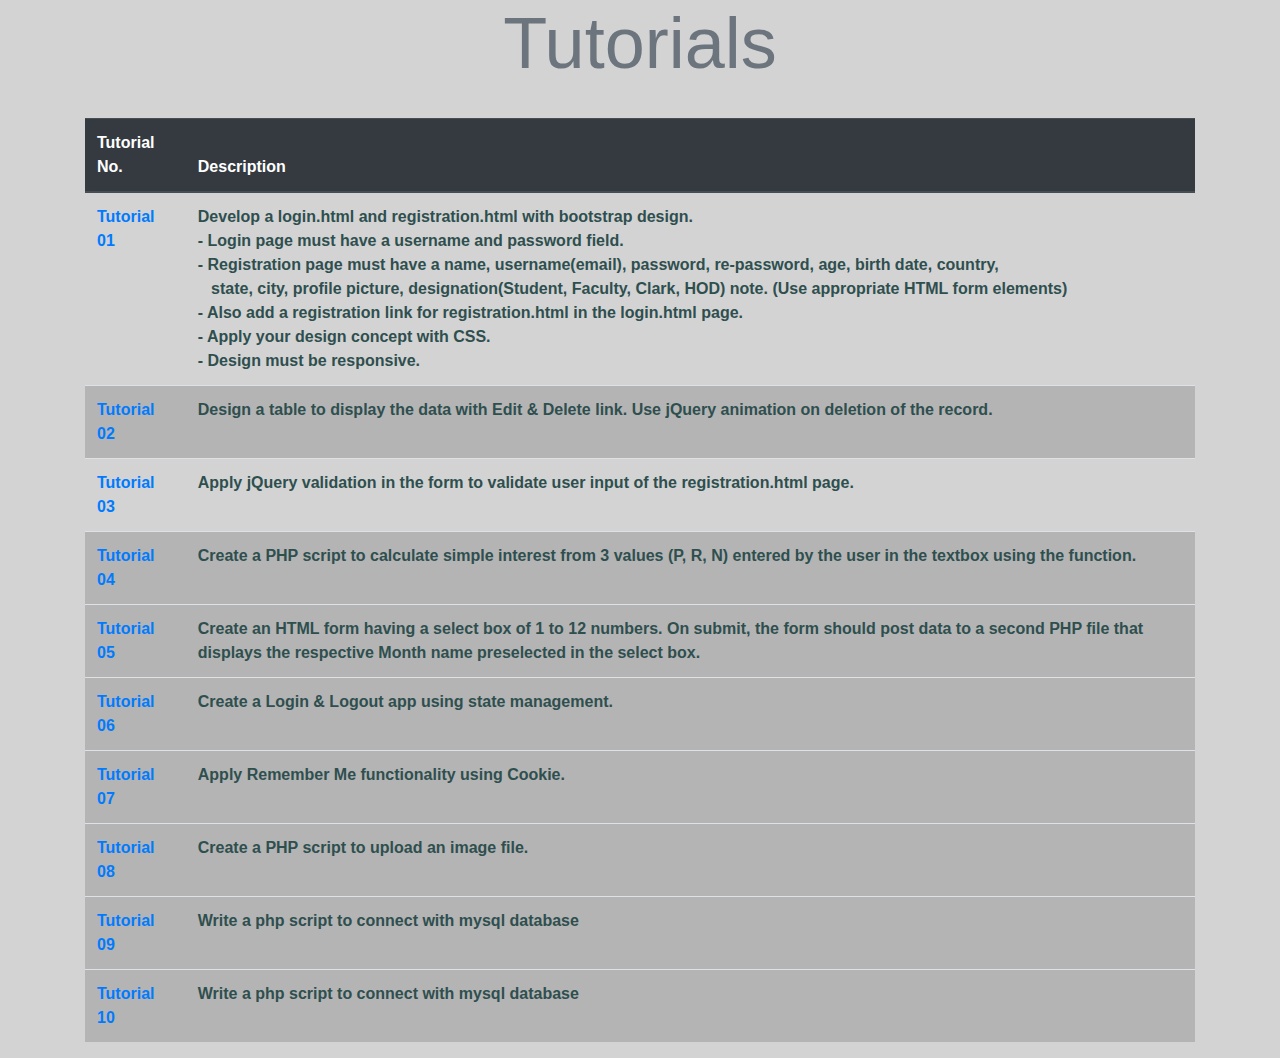
<file: hnagar450/tutorials/index.html>
<!DOCTYPE html>
<head>
	<title>Tutorial List</title>
	<link rel="stylesheet" href="https://maxcdn.bootstrapcdn.com/bootstrap/4.5.2/css/bootstrap.min.css">
	<script src="https://ajax.googleapis.com/ajax/libs/jquery/3.5.1/jquery.min.js"></script>
	<script src="https://cdnjs.cloudflare.com/ajax/libs/popper.js/1.16.0/umd/popper.min.js"></script>
	<script src="https://maxcdn.bootstrapcdn.com/bootstrap/4.5.2/js/bootstrap.min.js"></script>

	<style>
		body
		{
			background-color: lightgray;
		}
		th
		{
			color: darkslategrey;
		}
	</style>

</head>
<body>
	<div class="container">
		<h1 class="text-center text-secondary display-3">Tutorials</h1>
		<br>
		<table class="table">
			<thead class="thead-dark">
				<tr>
					<th>Tutorial No.</th>
					<th>Description</th>
				</tr>
			</thead>
			<tbody>
				<tr>
					<th><a href="tutorial01/">Tutorial 01</a></th>
					<th>Develop a login.html and registration.html with bootstrap design.<br>
						- Login page must have a username and password field.<br>
						- Registration page must have a name, username(email), password, re-password, age, birth date, country,<br>
						&nbsp;&nbsp;&nbsp;state, city, profile picture, designation(Student, Faculty, Clark, HOD) note. (Use appropriate HTML form elements)<br>
						- Also add a registration link for registration.html in the login.html page.<br>
						- Apply your design concept with CSS.<br>
						- Design must be responsive.</th>
				</tr>
				<tr class="table-active">
					<th><a href="tutorial02/">Tutorial 02</a></th>
					<th>Design a table to display the data with Edit & Delete link. Use jQuery animation on deletion of the record.</th>
				</tr>
				<tr>
					<th><a href="tutorial03/">Tutorial 03</a></th>
					<th>Apply jQuery validation in the form to validate user input of the registration.html page.</th>
				</tr>
				<tr class="table-active">
					<th><a href="tutorial04/">Tutorial 04</a></th>
					<th>Create a PHP script to calculate simple interest from 3 values (P, R, N) entered by the user in the textbox using the function.</th>
				</tr>
				<tr class="table-active">
					<th><a href="tutorial05/">Tutorial 05</a></th>
					<th>Create an HTML form having a select box of 1 to 12 numbers. On submit, the form should post data to a second PHP file that displays the respective Month name preselected in the select box.</th>
				</tr>
				<tr class="table-active">
					<th><a href="tutorial06/">Tutorial 06</a></th>
					<th>Create a Login & Logout app using state management.</th>
				</tr>
				<tr class="table-active">
					<th><a href="tutorial07/">Tutorial 07</a></th>
					<th>Apply Remember Me functionality using Cookie.</th>
				</tr>
				<tr class="table-active">
					<th><a href="tutorial08/">Tutorial 08</a></th>
					<th>Create a PHP script to upload an image file.</th>
				</tr>
                <tr class="table-active">
					<th><a href="tutorial09/">Tutorial 09</a></th>
					<th>Write a php script to connect with mysql database</th>
				</tr>
				<tr class="table-active">
					<th><a href="tutorial10/">Tutorial 10</a></th>
					<th>Write a php script to connect with mysql database</th>
				</tr>
			</tbody>
		</table>
	</div>
</body>
</html>
</file>
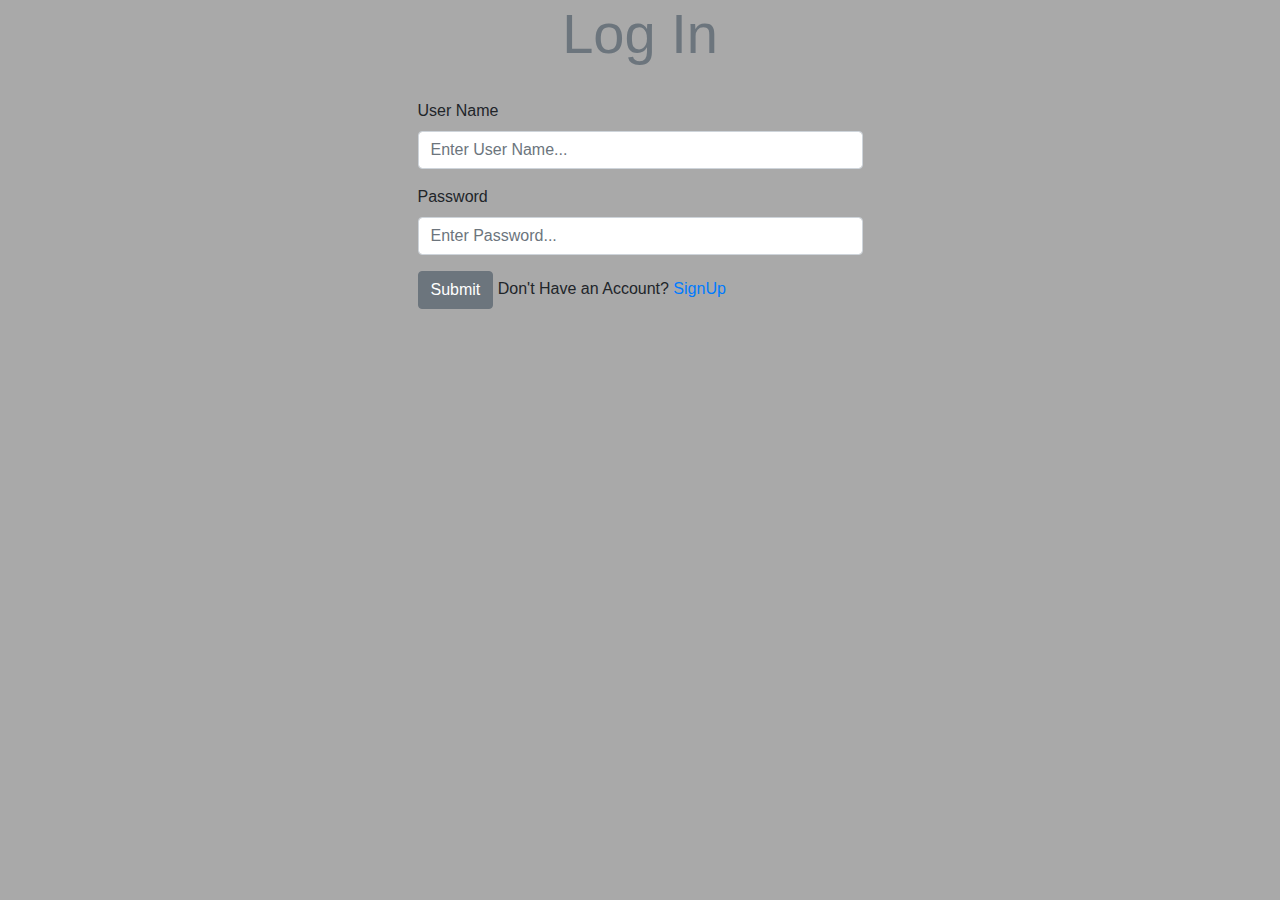
<file: hnagar450/tutorials/tutorial01/index.html>
<!DOCTYPE html>
<head>
    <title>LogIn</title>
    <link rel="stylesheet" href="https://maxcdn.bootstrapcdn.com/bootstrap/4.5.2/css/bootstrap.min.css">
	<script src="https://ajax.googleapis.com/ajax/libs/jquery/3.5.1/jquery.min.js"></script>
	<script src="https://cdnjs.cloudflare.com/ajax/libs/popper.js/1.16.0/umd/popper.min.js"></script>
	<script src="https://maxcdn.bootstrapcdn.com/bootstrap/4.5.2/js/bootstrap.min.js"></script>
    <style>
        body
        {
            background-color:darkgrey;
        }
    </style>
</head>
<body>
    <div class="container">
        <h1 class="text-secondary display-4 text-center">Log In</h1>
        <br>
        <form>
            <div class="form-group row justify-content-center">
                <div class="col-sm-5">
                    <label>User Name</label>
                    <input type="text" class="form-control" placeholder="Enter User Name...">        
                </div>
            </div>
            <div class="form-group row justify-content-center">
                <div class="col-sm-5">
                    <label>Password</label>
                    <input type="password" class="form-control" placeholder="Enter Password...">        
                </div>
            </div>
            <div class="form-group row justify-content-center">
                <div class="col-sm-5">
                    <button type="button" class="btn btn-secondary" id="submit">Submit</button>    
                    <label>Don't Have an Account?<a href="SignUp.html">&nbsp;SignUp</a></label>
                </div>
            </div>

        </form>

    </div>
</body>
</html>
</file>
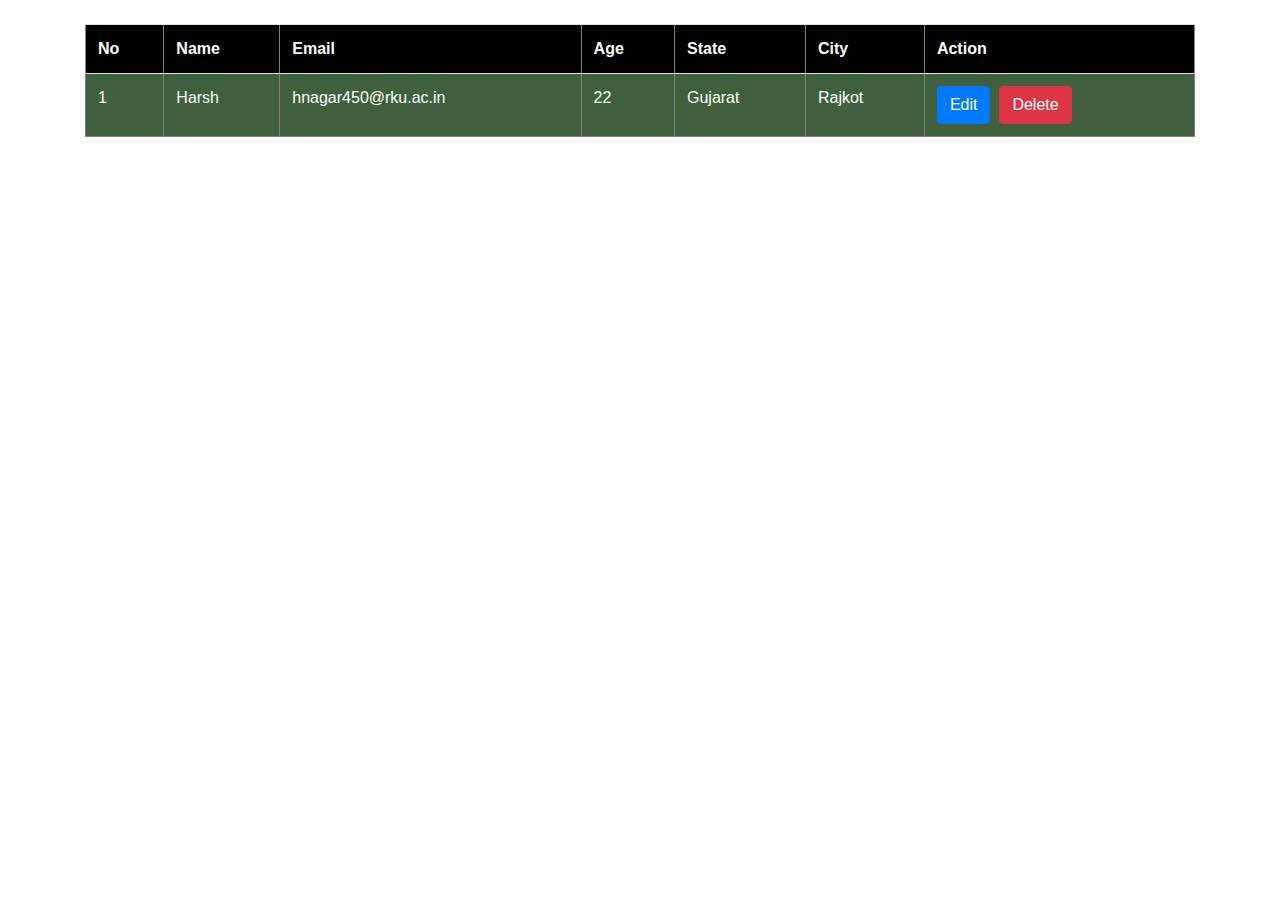
<file: hnagar450/tutorials/tutorial02/index.html>
<!DOCTYPE html>
<html lang="en">
<head>
    <meta charset="UTF-8">
    <meta http-equiv="X-UA-Compatible" content="IE=edge">
    <meta name="viewport" content="width=device-width, initial-scale=1.0">
    <title>Document</title>

    <link rel="stylesheet" href="https://maxcdn.bootstrapcdn.com/bootstrap/4.0.0/css/bootstrap.min.css" integrity="sha384-Gn5384xqQ1aoWXA+058RXPxPg6fy4IWvTNh0E263XmFcJlSAwiGgFAW/dAiS6JXm" crossorigin="anonymous">
    <script src="https://code.jquery.com/jquery-3.2.1.slim.min.js" integrity="sha384-KJ3o2DKtIkvYIK3UENzmM7KCkRr/rE9/Qpg6aAZGJwFDMVNA/GpGFF93hXpG5KkN" crossorigin="anonymous"></script>
    <script src="https://cdnjs.cloudflare.com/ajax/libs/popper.js/1.12.9/umd/popper.min.js" integrity="sha384-ApNbgh9B+Y1QKtv3Rn7W3mgPxhU9K/ScQsAP7hUibX39j7fakFPskvXusvfa0b4Q" crossorigin="anonymous"></script>
    <script src="https://maxcdn.bootstrapcdn.com/bootstrap/4.0.0/js/bootstrap.min.js" integrity="sha384-JZR6Spejh4U02d8jOt6vLEHfe/JQGiRRSQQxSfFWpi1MquVdAyjUar5+76PVCmYl" crossorigin="anonymous"></script>

    <script>
        $(document).ready(function()
        {
            $("#btn2").click(function()
            {
                $("#t2").hide();
            });
        });
    </script>

</head>
<body>
    <div class="container">
        <br>
        <table class="table" border="1">
            <thead style="background-color: black; color: white;">
                <tr>
                    <td><b>No</b></td>
                    <td><b>Name</b></td>
                    <td><b>Email</b></td>
                    <td><b>Age</b></td>
                    <td><b>State</b></td>
                    <td><b>City</b></td>
                    <td><b>Action</b></td>
                </tr>
            </thead>
            <tbody style="background-color: rgb(64, 95, 61); color: white;">
                
                <tr id="t2">
                    <td>1</td>
                    <td>Harsh</td>
                    <td>hnagar450@rku.ac.in</td>
                    <td>22</td>
                    <td>Gujarat</td>
                    <td>Rajkot</td>
                    <td>
                        <button type="button" class="btn btn-primary">Edit</button>&nbsp;
                        <button type="button" id="btn2" class="btn btn-danger">Delete</button>
                    </td>
                </tr>
                
            </tbody>
        </table>
    </div>    
</body>
</html>
</file>
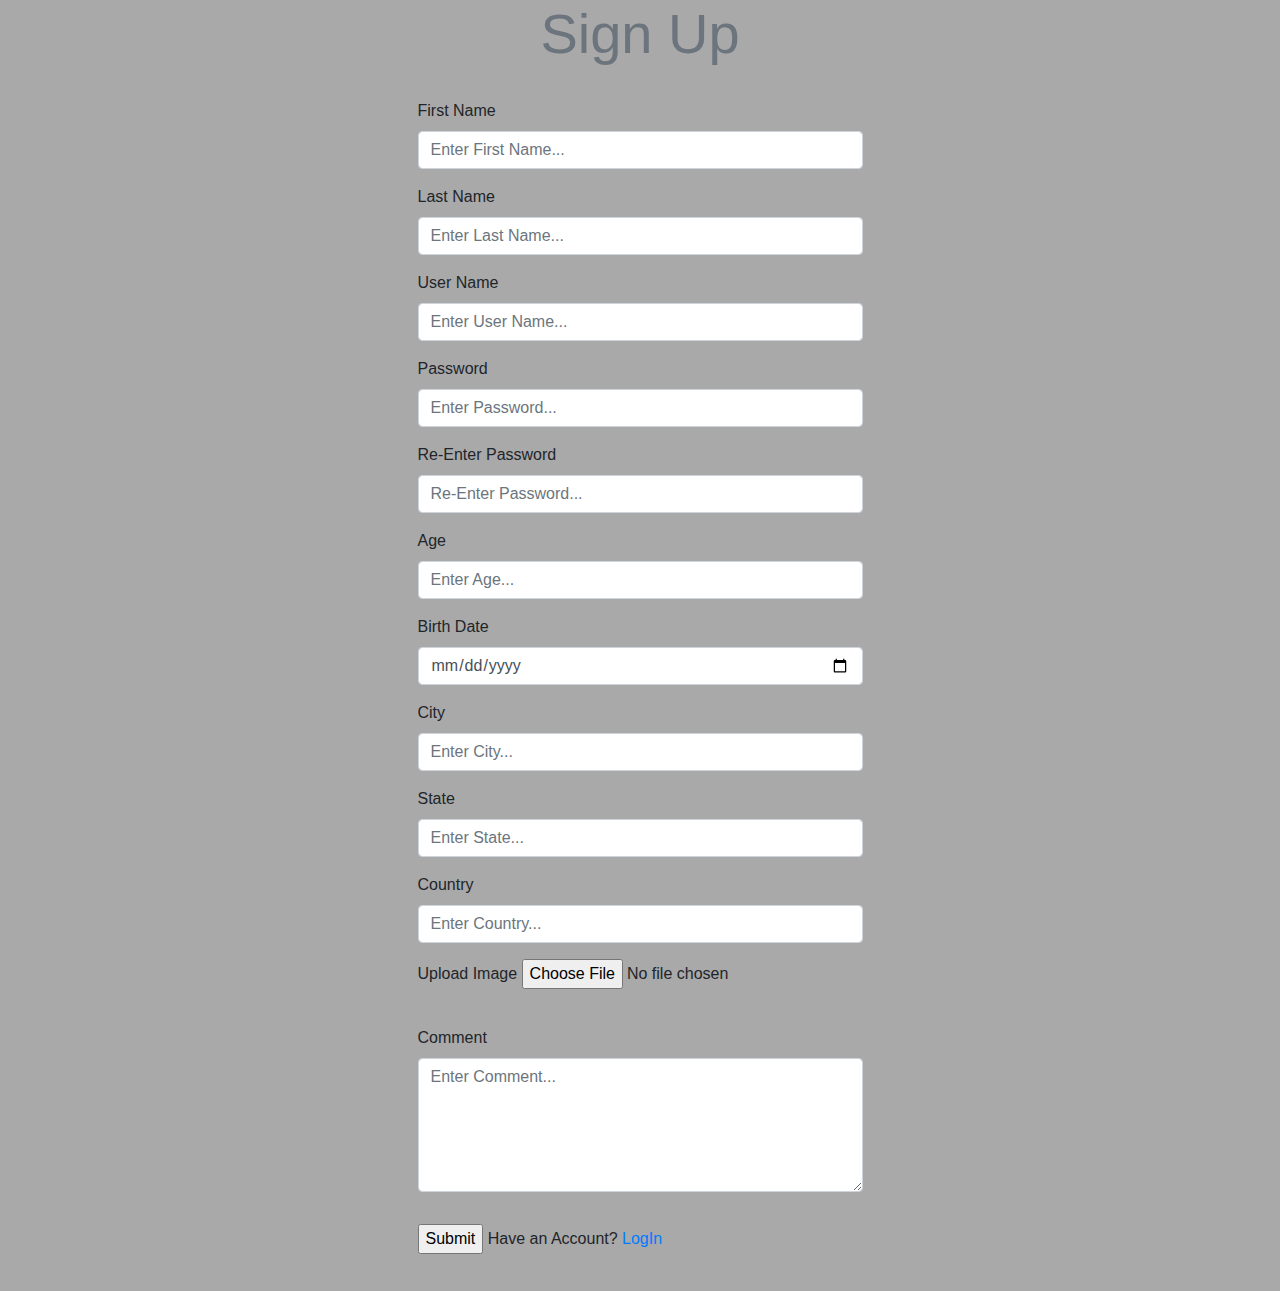
<file: hnagar450/tutorials/tutorial03/index.html>
<!DOCTYPE html>
<head>
    <title>Registration</title>
    <link rel="stylesheet" href="https://maxcdn.bootstrapcdn.com/bootstrap/4.5.2/css/bootstrap.min.css">
	<script src="https://ajax.googleapis.com/ajax/libs/jquery/3.5.1/jquery.min.js"></script>
	<script src="https://cdnjs.cloudflare.com/ajax/libs/popper.js/1.16.0/umd/popper.min.js"></script>
	<script src="https://maxcdn.bootstrapcdn.com/bootstrap/4.5.2/js/bootstrap.min.js"></script>
    <style>
        body
        {
            background-color:darkgrey;
        }
    </style>
    <script>
        $("document").ready(function()
        {
            $("#Form1").submit(function()
            {
                var firstname = $("#fname").val();
                var lastname = $("#lname").val();
                var username = $("#uname").val();
                var password = $("#pswd").val();
                var rpassword = $("#rpswd").val();
                var age = $("#age").val();
                var birthdate = $("#bdt").val();
                var city = $("#ct").val();
                var state = $("#st").val();
                var country = $("#cont").val();

                if(firstname == "" || lastname == "" || username == "" || password == "" || rpassword == "" || age == "" || birthdate == "" || city == "" || state == "" || country == "")
                {
                    alert("Input all fields.");
                    return false;
                }
                if(user_name.length < 4)
                {
                    alert("Use Minimum 5 Character in Username.")
                    return false;
                }
                if(password.length <= 5)
                {
                    alert("Minimum 6 Character Password.")
                    return false;
                }
                if(password != r_password)
                {
                    alert("Password not Match.");
                    return false;
                }
            });
        });
    </script>

</head>
<body>
<div class="container">
        <h1 class="text-secondary display-4 text-center">Sign Up</h1>
        <br>
        <form id="Form1" action="" method="post">
            
            <div class="form-group row justify-content-center">
                <div class="col-sm-5">
                    <label>First Name</label>
                    <input type="text" id="fname" class="form-control" placeholder="Enter First Name...">        
                </div>
            </div>

            <div class="form-group row justify-content-center">
                <div class="col-sm-5">
                    <label>Last Name</label>
                    <input type="text" id="lname" class="form-control" placeholder="Enter Last Name...">        
                </div>
            </div>
            
            <div class="form-group row justify-content-center">
                <div class="col-sm-5">
                    <label>User Name</label>
                    <input type="text" id="uname" class="form-control" placeholder="Enter User Name...">        
                </div>
            </div>

            <div class="form-group row justify-content-center">
                <div class="col-sm-5">
                    <label>Password</label>
                    <input type="password" id="pswd" class="form-control" placeholder="Enter Password...">        
                </div>
            </div>
            
            <div class="form-group row justify-content-center">
                <div class="col-sm-5">
                    <label>Re-Enter Password</label>
                    <input type="password" id="rpswd" class="form-control" placeholder="Re-Enter Password...">        
                </div>
            </div>

            <div class="form-group row justify-content-center">
                <div class="col-sm-5">
                    <label>Age</label>
                    <input type="number" id="age" class="form-control" placeholder="Enter Age...">        
                </div>
            </div>
            
            <div class="form-group row justify-content-center">
                <div class="col-sm-5">
                    <label>Birth Date</label>
                    <input type="date" id="bdt" class="form-control" >        
                </div>
            </div>

            <div class="form-group row justify-content-center">
                <div class="col-sm-5">
                    <label>City</label>
                    <input type="text"  id="ct" class="form-control" placeholder="Enter City...">        
                </div>
            </div>
            
            <div class="form-group row justify-content-center">
                <div class="col-sm-5">
                    <label>State</label>
                    <input type="text" id="st" class="form-control" placeholder="Enter State...">        
                </div>
            </div>

            <div class="form-group row justify-content-center">
                <div class="col-sm-5">
                    <label>Country</label>
                    <input type="text" id="cont" class="form-control" placeholder="Enter Country...">        
                </div>
            </div>

            <div class="form-group row justify-content-center">
                <div class="col-sm-5">
                    <div class="form-group">
                        <label>Upload Image</label>
                        <input type="file"  id="cfile" accept="image/*">    
                    </div>    
                </div>
            </div>

            <div class="form-group row justify-content-center">
                <div class="col-sm-5">
                    <div class="form-group">
                        <label for="comment">Comment</label>
                    <textarea class="form-control" rows="5" placeholder="Enter Comment..." id="comment"></textarea>
                    </div>    
                </div>
            </div>

            <div class="form-group row justify-content-center">
                <div class="col-sm-5">
                    <div class="form-group">
                        <input type="submit" value="Submit">    
                        <label>Have an Account?<a href="index.html">&nbsp;LogIn</a></label>
                    </div>    
                </div>
            </div>

        </form>

    </div>
</body>
</html>
</file>
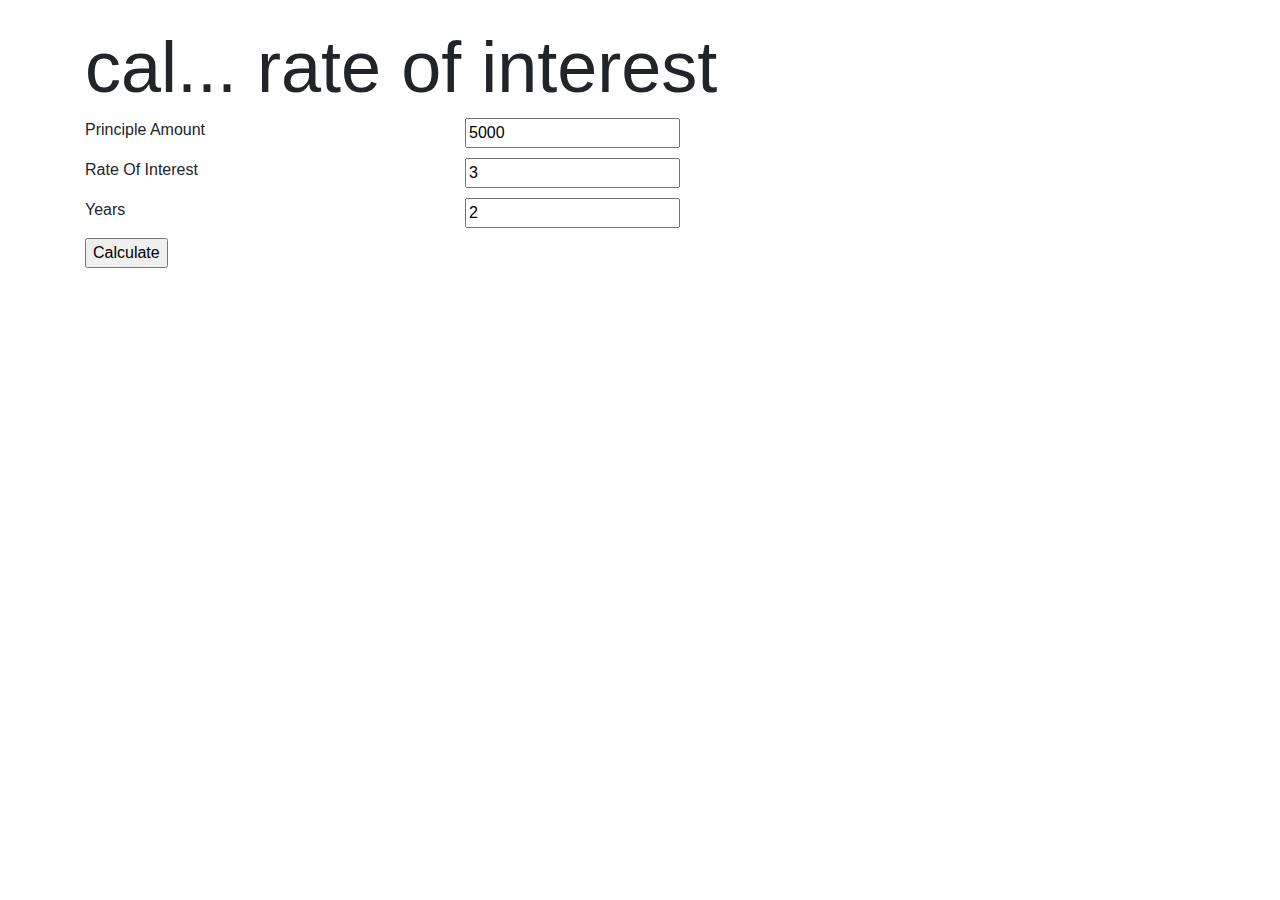
<file: hnagar450/tutorials/tutorial04/index.html>
<!DOCTYPE html>
<html lang="en">
<head>
    <meta charset="UTF-8">
    <meta http-equiv="X-UA-Compatible" content="IE=edge">
    <meta name="viewport" content="width=device-width, initial-scale=1.0">
    <title>SimpleInterest</title>

    <link rel="stylesheet" href="https://maxcdn.bootstrapcdn.com/bootstrap/4.0.0/css/bootstrap.min.css" integrity="sha384-Gn5384xqQ1aoWXA+058RXPxPg6fy4IWvTNh0E263XmFcJlSAwiGgFAW/dAiS6JXm" crossorigin="anonymous">
    <script src="https://code.jquery.com/jquery-3.2.1.slim.min.js" integrity="sha384-KJ3o2DKtIkvYIK3UENzmM7KCkRr/rE9/Qpg6aAZGJwFDMVNA/GpGFF93hXpG5KkN" crossorigin="anonymous"></script>
    <script src="https://cdnjs.cloudflare.com/ajax/libs/popper.js/1.12.9/umd/popper.min.js" integrity="sha384-ApNbgh9B+Y1QKtv3Rn7W3mgPxhU9K/ScQsAP7hUibX39j7fakFPskvXusvfa0b4Q" crossorigin="anonymous"></script>
    <script src="https://maxcdn.bootstrapcdn.com/bootstrap/4.0.0/js/bootstrap.min.js" integrity="sha384-JZR6Spejh4U02d8jOt6vLEHfe/JQGiRRSQQxSfFWpi1MquVdAyjUar5+76PVCmYl" crossorigin="anonymous"></script>

</head>
<body>
    
    <div class="container justify-content-center">
        <br>
        <h1 class="txt-dark display-3">cal... rate of interest</h1>
        <form action="response.php" method="POST">

            <div class="row">
                <div class="col-sm-4">
                    <p>Principle Amount</p>
                </div>
                <div class="col-sm-4">
                    <input type="number" id="Amount" name="Amount" value="5000">
                </div>
            </div>
            <div class="row">
                <div class="col-sm-4">
                    <p>Rate Of Interest</p>
                </div>
                <div class="col-sm-4">
                    <input type="number" id="Interest" name="Interest" value="3">
                </div>
            </div>
            <div class="row">
                <div class="col-sm-4">
                    <p>Years</p>
                </div>
                <div class="col-sm-4">
                    <input type="number" id="Years" name="Years" value="2">
                </div>
            </div>
            <div class="row">
                <div class="col-sm-4">
                    <input type="submit" value="Calculate">
                </div>
            </div>
        </form>

    </div>

</body>
</html>
</file>
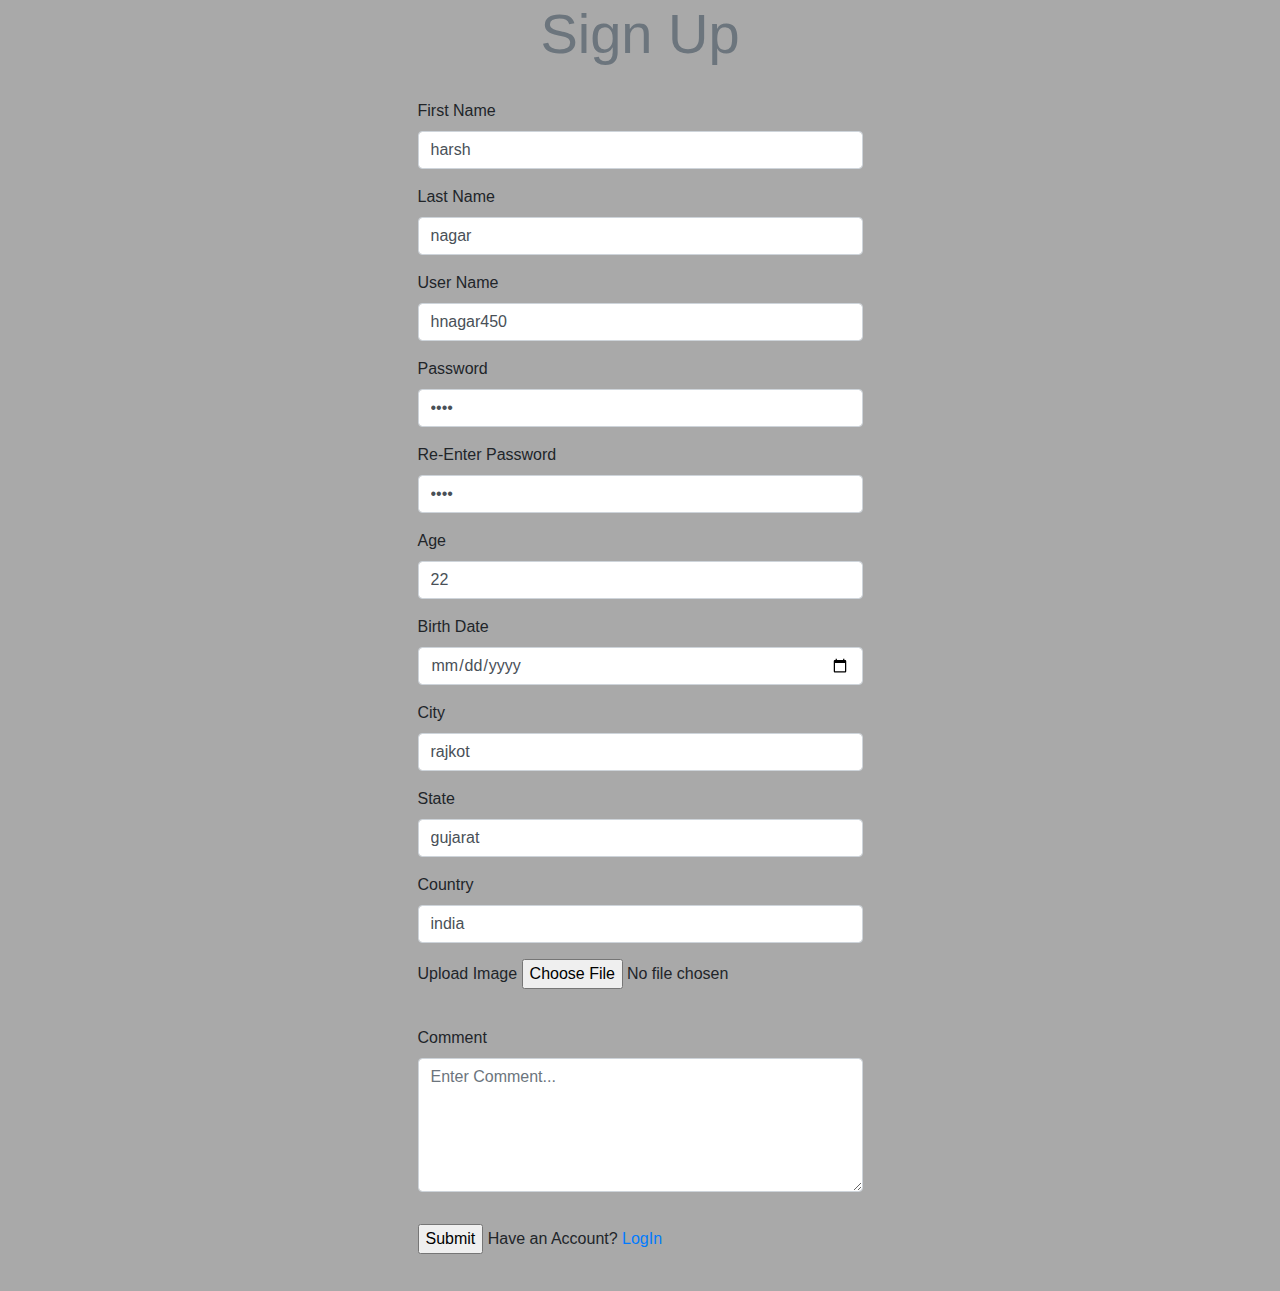
<file: hnagar450/tutorials/tutorial08/index.html>
<!DOCTYPE html>
<head>
    <title>Registration</title>
    <link rel="stylesheet" href="https://maxcdn.bootstrapcdn.com/bootstrap/4.5.2/css/bootstrap.min.css">
	<script src="https://ajax.googleapis.com/ajax/libs/jquery/3.5.1/jquery.min.js"></script>
	<script src="https://cdnjs.cloudflare.com/ajax/libs/popper.js/1.16.0/umd/popper.min.js"></script>
	<script src="https://maxcdn.bootstrapcdn.com/bootstrap/4.5.2/js/bootstrap.min.js"></script>
    <style>
        body
        {
            background-color:darkgrey;
        }
    </style>
    <script>
        $("document").ready(function()
        {
            $("#Form1").submit(function()
            {
                var firstname = $("#fname").val();
                var lastname = $("#lname").val();
                var username = $("#uname").val();
                var password = $("#pswd").val();
                var rpassword = $("#rpswd").val();
                var age = $("#age").val();
                var birthdate = $("#bdt").val();
                var city = $("#ct").val();
                var state = $("#st").val();
                var country = $("#cont").val();

                if(firstname == "" || lastname == "" || username == "" || password == "" || rpassword == "" || age == "" || birthdate == "" || city == "" || state == "" || country == "")
                {
                    alert("Input all fields.");
                    return false;
                }
                if(user_name.length < 4)
                {
                    alert("Use Minimum 5 Character in Username.")
                    return false;
                }
                if(password.length <= 5)
                {
                    alert("Minimum 6 Character Password.")
                    return false;
                }
                if(password != r_password)
                {
                    alert("Password not Match.");
                    return false;
                }
            });
        });
    </script>

</head>
<body>
    <div class="container">
        <h1 class="text-secondary display-4 text-center">Sign Up</h1>
        <br>
        <form id="myForm" action="fileUpload.php" enctype="multipart/form-data" method="post">
            
            <div class="form-group row justify-content-center">
                <div class="col-sm-5">
                    <label>First Name</label>
                    <input type="text" id="fname" value="harsh" class="form-control" placeholder="Enter First Name...">        
                </div>
            </div>

            <div class="form-group row justify-content-center">
                <div class="col-sm-5">
                    <label>Last Name</label>
                    <input type="text" id="lname" value="nagar" class="form-control" placeholder="Enter Last Name...">        
                </div>
            </div>
            
            <div class="form-group row justify-content-center">
                <div class="col-sm-5">
                    <label>User Name</label>
                    <input type="text" id="uname" value="hnagar450" class="form-control" placeholder="Enter User Name...">        
                </div>
            </div>

            <div class="form-group row justify-content-center">
                <div class="col-sm-5">
                    <label>Password</label>
                    <input type="password" id="pswd" value="5974" class="form-control" placeholder="Enter Password...">        
                </div>
            </div>
            
            <div class="form-group row justify-content-center">
                <div class="col-sm-5">
                    <label>Re-Enter Password</label>
                    <input type="password" id="rpswd" value="5974" class="form-control" placeholder="Re-Enter Password...">        
                </div>
            </div>

            <div class="form-group row justify-content-center">
                <div class="col-sm-5">
                    <label>Age</label>
                    <input type="number" id="age" value="22" class="form-control" placeholder="Enter Age...">        
                </div>
            </div>
            
            <div class="form-group row justify-content-center">
                <div class="col-sm-5">
                    <label>Birth Date</label>
                    <input type="date" id="bdt" class="form-control" >        
                </div>
            </div>

            <div class="form-group row justify-content-center">
                <div class="col-sm-5">
                    <label>City</label>
                    <input type="text"  id="ct" value="rajkot" class="form-control" placeholder="Enter City...">        
                </div>
            </div>
            
            <div class="form-group row justify-content-center">
                <div class="col-sm-5">
                    <label>State</label>
                    <input type="text" id="st" value="gujarat" class="form-control" placeholder="Enter State...">        
                </div>
            </div>

            <div class="form-group row justify-content-center">
                <div class="col-sm-5">
                    <label>Country</label>
                    <input type="text" id="cont" value="india" class="form-control" placeholder="Enter Country...">        
                </div>
            </div>

            <div class="form-group row justify-content-center">
                <div class="col-sm-5">
                    <div class="form-group">
                        <label>Upload Image</label>
                        <input type="file"  id="cfile" name="image" accept="image/*">    
                    </div>    
                </div>
            </div>
            <div class="form-group row justify-content-center">
                <div class="col-sm-5">
                    <div class="form-group">
                        <label for="comment">Comment</label>
                    <textarea class="form-control" rows="5" placeholder="Enter Comment..." id="comment"></textarea>
                    </div>    
                </div>
            </div>

            <div class="form-group row justify-content-center">
                <div class="col-sm-5">
                    <div class="form-group">
                        <input type="submit" value="Submit" name="Register">    
                        <label>Have an Account?<a href="login.php">&nbsp;LogIn</a></label>
                    </div>    
                </div>
            </div>

        </form>

    </div>
</body>
</html>
</file>
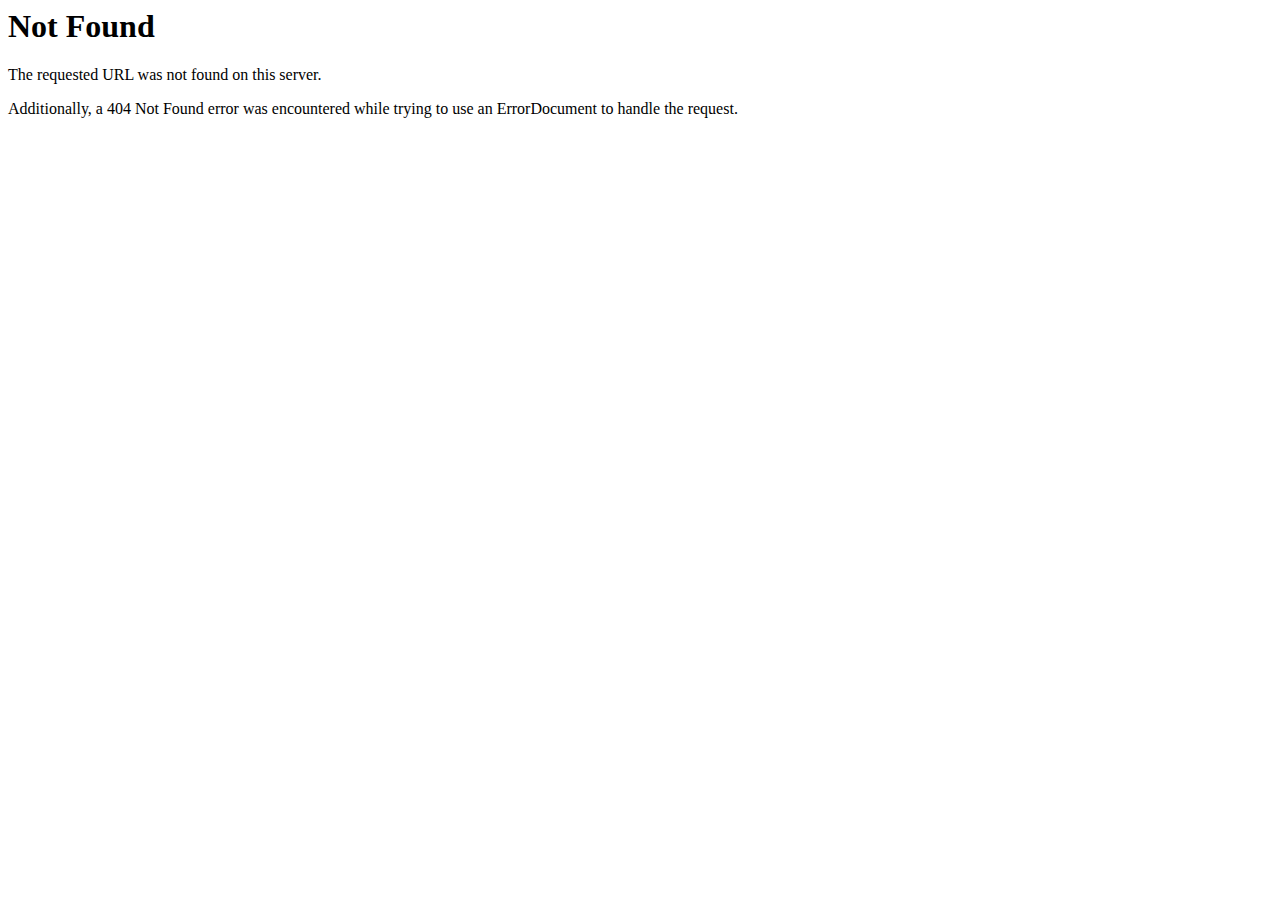
<file: hnagar450/css/overlays/02.html>
<!DOCTYPE HTML PUBLIC "-//IETF//DTD HTML 2.0//EN">
<html><head>
<title>404 Not Found</title>
</head><body>
<h1>Not Found</h1>
<p>The requested URL was not found on this server.</p>
<p>Additionally, a 404 Not Found
error was encountered while trying to use an ErrorDocument to handle the request.</p>
</body></html>
</file>
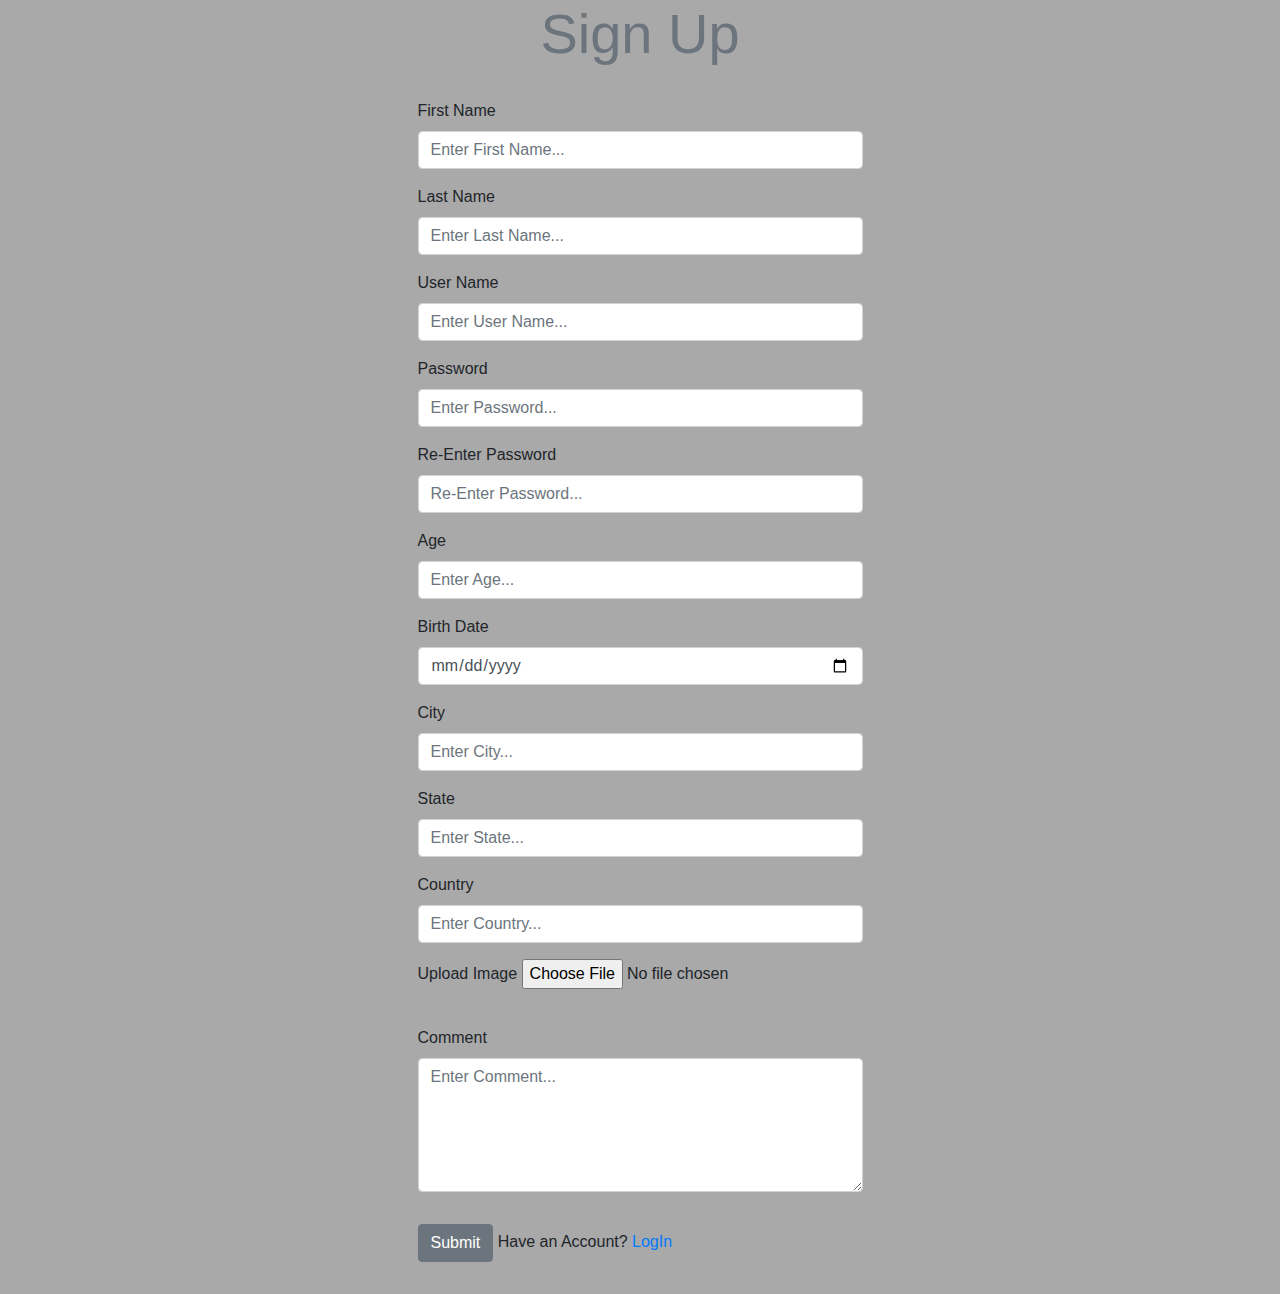
<file: hnagar450/tutorials/tutorial01/SignUp.html>
<!DOCTYPE html>
<head>
    <title>Registration</title>
    <link rel="stylesheet" href="https://maxcdn.bootstrapcdn.com/bootstrap/4.5.2/css/bootstrap.min.css">
	<script src="https://ajax.googleapis.com/ajax/libs/jquery/3.5.1/jquery.min.js"></script>
	<script src="https://cdnjs.cloudflare.com/ajax/libs/popper.js/1.16.0/umd/popper.min.js"></script>
	<script src="https://maxcdn.bootstrapcdn.com/bootstrap/4.5.2/js/bootstrap.min.js"></script>
    <style>
        body
        {
            background-color:darkgrey;
        }
    </style>
</head>
<body>
    <div class="container">
        <h1 class="text-secondary display-4 text-center">Sign Up</h1>
        <br>
        <form>
            
            <div class="form-group row justify-content-center">
                <div class="col-sm-5">
                    <label>First Name</label>
                    <input type="text" class="form-control" placeholder="Enter First Name...">        
                </div>
            </div>

            <div class="form-group row justify-content-center">
                <div class="col-sm-5">
                    <label>Last Name</label>
                    <input type="text" class="form-control" placeholder="Enter Last Name...">        
                </div>
            </div>
            
            <div class="form-group row justify-content-center">
                <div class="col-sm-5">
                    <label>User Name</label>
                    <input type="text" class="form-control" placeholder="Enter User Name...">        
                </div>
            </div>

            <div class="form-group row justify-content-center">
                <div class="col-sm-5">
                    <label>Password</label>
                    <input type="password" class="form-control" placeholder="Enter Password...">        
                </div>
            </div>
            
            <div class="form-group row justify-content-center">
                <div class="col-sm-5">
                    <label>Re-Enter Password</label>
                    <input type="password" class="form-control" placeholder="Re-Enter Password...">        
                </div>
            </div>

            <div class="form-group row justify-content-center">
                <div class="col-sm-5">
                    <label>Age</label>
                    <input type="number" class="form-control" placeholder="Enter Age...">        
                </div>
            </div>
            
            <div class="form-group row justify-content-center">
                <div class="col-sm-5">
                    <label>Birth Date</label>
                    <input type="date" class="form-control" >        
                </div>
            </div>

            <div class="form-group row justify-content-center">
                <div class="col-sm-5">
                    <label>City</label>
                    <input type="text" class="form-control" placeholder="Enter City...">        
                </div>
            </div>
            
            <div class="form-group row justify-content-center">
                <div class="col-sm-5">
                    <label>State</label>
                    <input type="text" class="form-control" placeholder="Enter State...">        
                </div>
            </div>

            <div class="form-group row justify-content-center">
                <div class="col-sm-5">
                    <label>Country</label>
                    <input type="text" class="form-control" placeholder="Enter Country...">        
                </div>
            </div>

            <div class="form-group row justify-content-center">
                <div class="col-sm-5">
                    <div class="form-group">
                        <label>Upload Image</label>
                        <input type="file"  id="cfile" accept="image/*">    
                    </div>    
                </div>
            </div>

            <div class="form-group row justify-content-center">
                <div class="col-sm-5">
                    <div class="form-group">
                        <label for="comment">Comment</label>
                    <textarea class="form-control" rows="5" placeholder="Enter Comment..." id="comment"></textarea>
                    </div>    
                </div>
            </div>

            <div class="form-group row justify-content-center">
                <div class="col-sm-5">
                    <div class="form-group">
                        <button type="button" class="btn btn-secondary" id="submit">Submit</button>    
                    <label>Have an Account?<a href="index.html">&nbsp;LogIn</a></label>
                    </div>    
                </div>
            </div>

        </form>

    </div>
</body>
</html>
</file>
